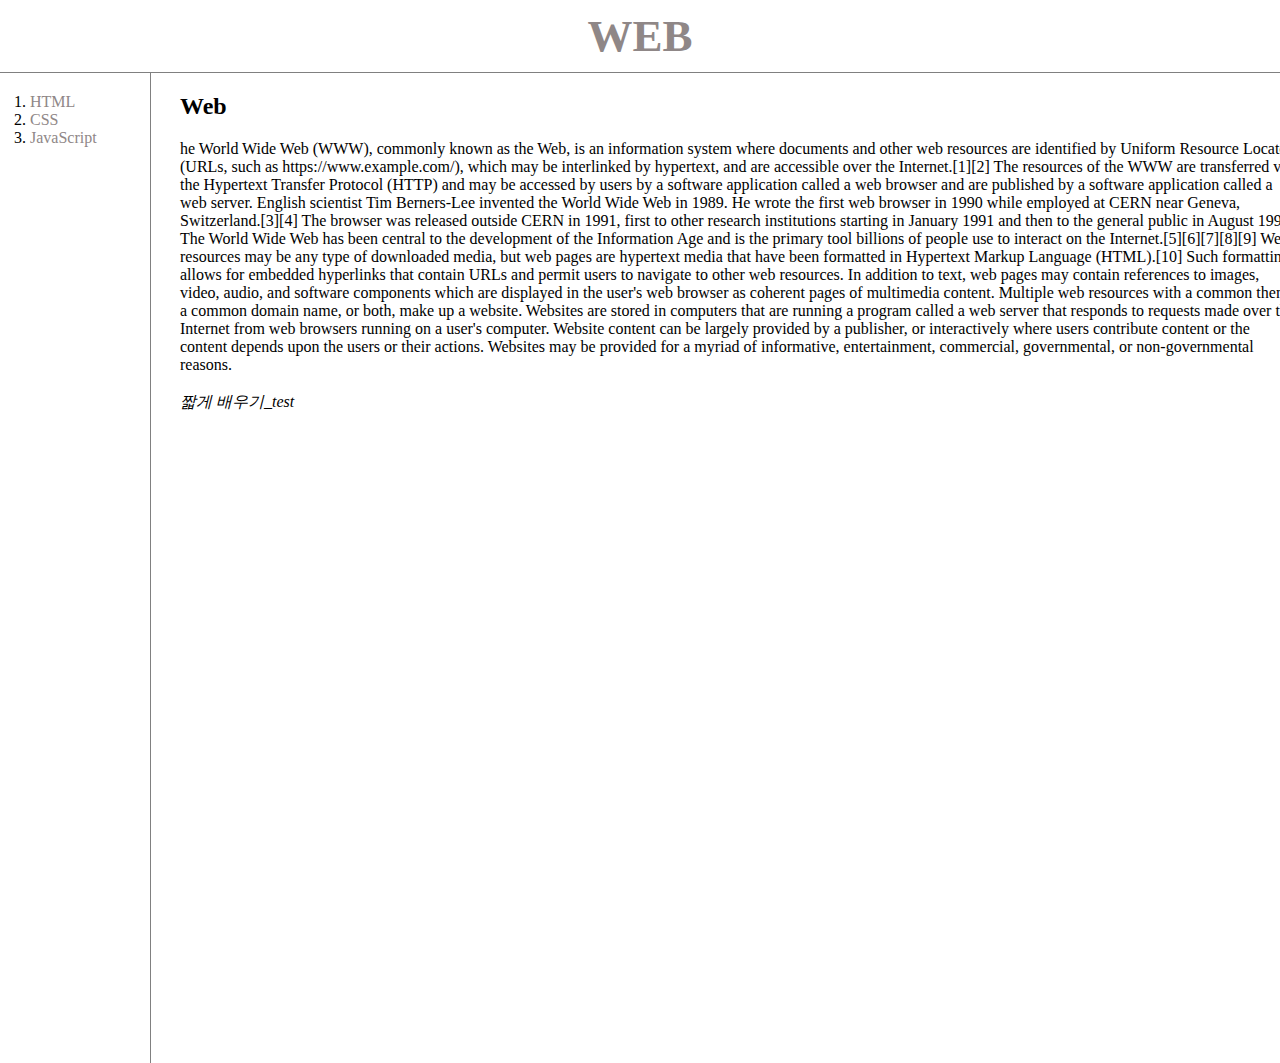
<file: index.html>
<!DOCTYPE html>
<html lang="en">
<head>
    <meta charset="UTF-8">
    <meta name="viewport" content="width=device-width, initial-scale=1.0">
    <title>Web이란 무엇인가?</title>
    <link rel="stylesheet" href="style.css">
    
    <!-- Global site tag (gtag.js) - Google Analytics -->
<script async src="https://www.googletagmanager.com/gtag/js?id=G-JGPYG6RG9T"></script>
<script>
  window.dataLayer = window.dataLayer || [];
  function gtag(){dataLayer.push(arguments);}
  
  gtag('js', new Date());

  gtag('config', 'G-JGPYG6RG9T');
</script>
</head>
<body>
  <h1><a href="index.html">WEB</a></h1>
    <div id="grid">
      <ol>
        <li><a href="1.html" class="saw" class="active">HTML</a></li>
        <li><a href="2.html" class="saw" class="active">CSS</a></li>
        <li><a href="3.html" class="saw" class="active">JavaScript</a></li>
      </ol>
      <div id="article">
       <h2>Web</h2>

       <p>he World Wide Web (WWW), commonly known as the Web, is an information system where documents and other web resources are identified by Uniform Resource Locators (URLs, such as https://www.example.com/), which may be interlinked by hypertext, and are accessible over the Internet.[1][2] The resources of the WWW are transferred via the Hypertext Transfer Protocol (HTTP) and may be accessed by users by a software application called a web browser and are published by a software application called a web server.
    
         English scientist Tim Berners-Lee invented the World Wide Web in 1989. He wrote the first web browser in 1990 while employed at CERN near Geneva, Switzerland.[3][4] The browser was released outside CERN in 1991, first to other research institutions starting in January 1991 and then to the general public in August 1991. The World Wide Web has been central to the development of the Information Age and is the primary tool billions of people use to interact on the Internet.[5][6][7][8][9]

         Web resources may be any type of downloaded media, but web pages are hypertext media that have been formatted in Hypertext Markup Language (HTML).[10] Such formatting allows for embedded hyperlinks that contain URLs and permit users to navigate to other web resources. In addition to text, web pages may contain references to images, video, audio, and software components which are displayed in the user's web browser as coherent pages of multimedia content.

         Multiple web resources with a common theme, a common domain name, or both, make up a website. Websites are stored in computers that are running a program called a web server that responds to requests made over the Internet from web browsers running on a user's computer. Website content can be largely provided by a publisher, or interactively where users contribute content or the content depends upon the users or their actions. Websites may be provided for a myriad of informative, entertainment, commercial, governmental, or non-governmental reasons.
         <br><br><span>짧게 배우기_test</span><br>
         <iframe width="1120" height="630" src="https://www.youtube.com/embed/K3cYoZ9AFOI" frameborder="0" allow="accelerometer; autoplay; encrypted-media; gyroscope; picture-in-picture" allowfullscreen></iframe>
      </div>
   </div>
  </body>
</html>
</file>
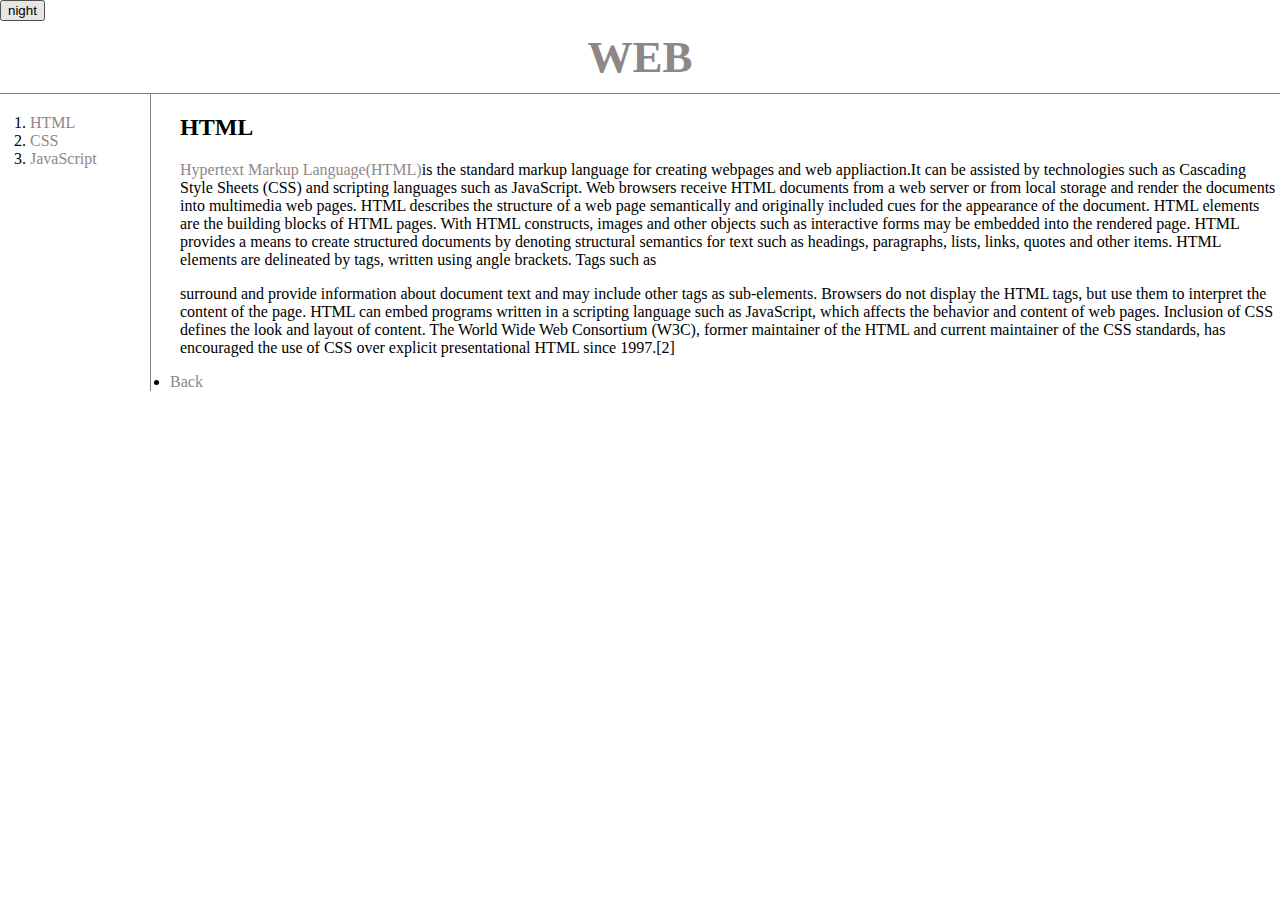
<file: 1.html>
<!DOCTYPE html>
<html lang="en">
<head>
    <meta charset="UTF-8">
    <meta name="viewport" content="width=device-width, initial-scale=1.0">
    <link rel="stylesheet" href="style.css">
    
    <title>HTML을 배워보자</title>

    <!-- Global site tag (gtag.js) - Google Analytics -->
<script async src="https://www.googletagmanager.com/gtag/js?id=G-JGPYG6RG9T"></script>
<script>
  window.dataLayer = window.dataLayer || [];
  function gtag(){dataLayer.push(arguments);}
  gtag('js', new Date());

  gtag('config', 'G-JGPYG6RG9T');
</script>
</head>
<body>

  <input id="night_day" type="button" value="night" onclick="
  var target=document.querySelector('body')
  if(this.value==='night'){
      target.style.backgroundColor ='black';
      target.style.color = 'white';
      this.value='day';
  }else{
      target.style.backgroundColor ='white';
      target.style.color ='black';
      this.value='night';
  }
  ">

  <h1><a href="index.html">WEB</a></h1>


  <div id="grid">
        <ol>
          <li><a href="1.html" class="saw" >HTML</a></li>
          <li><a href="2.html" class="saw" >CSS</a></li>
          <li><a href="3.html" class="saw" >JavaScript</a></li>
        </ol>
      <div id="article">
        <h2>HTML</h2>
            <p><a href="https://www.w3.org/TR/html53/" target="_blank" title="html5 specification">
                Hypertext Markup Language(HTML)</a>is the standard markup language for creating webpages 
                and web appliaction.It can be assisted by technologies such as Cascading Style Sheets (CSS) and scripting languages such as JavaScript.
                Web browsers receive HTML documents from a web server or from local storage and render the documents into multimedia web pages. 
                HTML describes the structure of a web page semantically and originally included cues for the appearance of the document.
                HTML elements are the building blocks of HTML pages. With HTML constructs, images and other objects such as interactive forms may be embedded into the rendered page. 
                HTML provides a means to create structured documents by denoting structural semantics for text such as headings, paragraphs, lists, links, quotes and other items. 
                HTML elements are delineated by tags, written using angle brackets. Tags such as <p> surround and provide information about document text and may include other tags as sub-elements. 
                Browsers do not display the HTML tags, but use them to interpret the content of the page.
                HTML can embed programs written in a scripting language such as JavaScript, which affects the behavior and content of web pages. 
                Inclusion of CSS defines the look and layout of content. The World Wide Web Consortium (W3C), 
                former maintainer of the HTML and current maintainer of the CSS standards, 
                has encouraged the use of CSS over explicit presentational HTML since 1997.[2]
              </p>         
         <li><a href="index.html">Back</a></li>
      </div>
   </div>
</body>
</html>
</file>
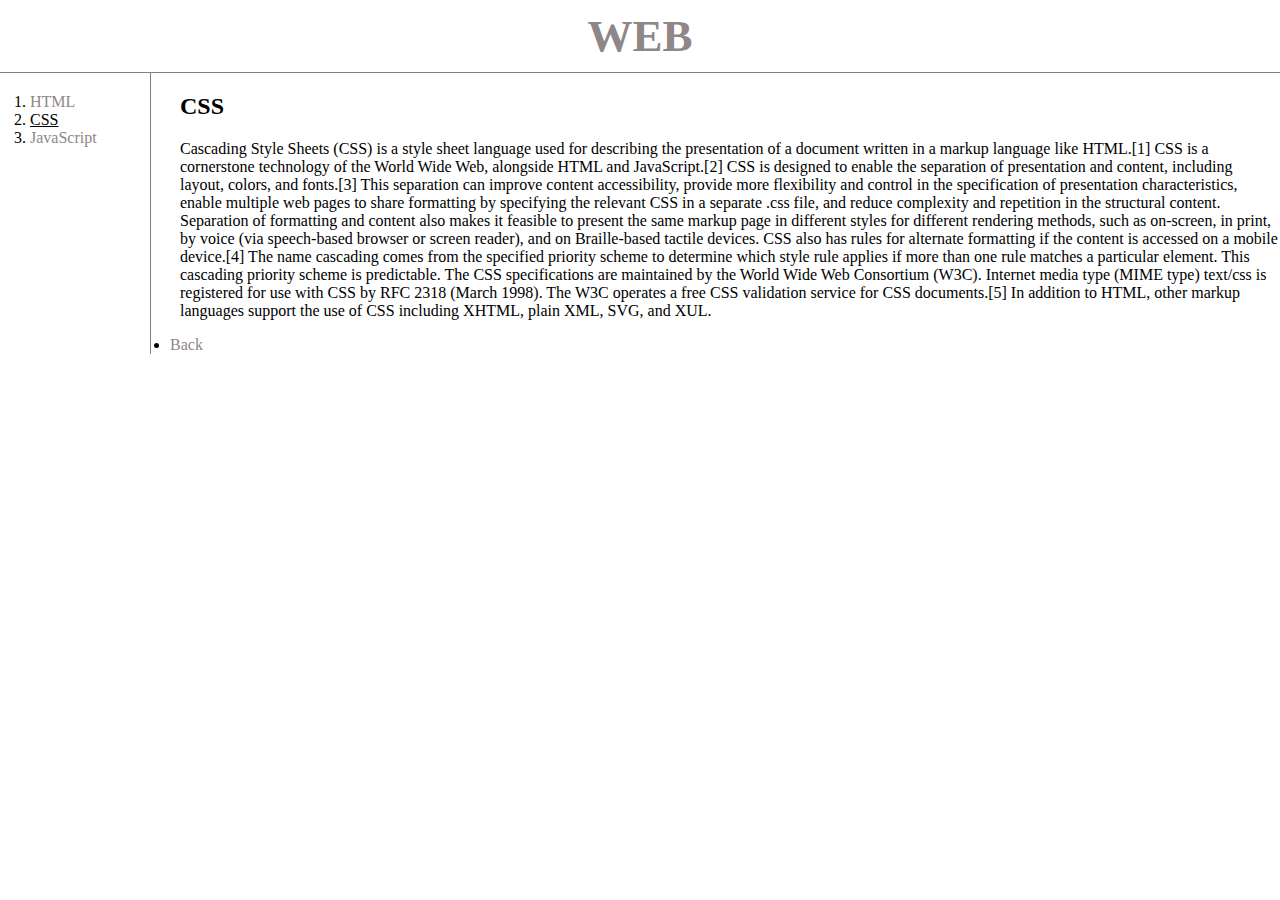
<file: 2.html>
<!DOCTYPE html>
<html lang="en">
<head>
    <meta charset="UTF-8">
    <meta name="viewport" content="width=device-width, initial-scale=1.0">
    <link rel="stylesheet" href="style.css">    
    <title>CSS를 배워보자</title>
    <!-- Global site tag (gtag.js) - Google Analytics -->
<script async src="https://www.googletagmanager.com/gtag/js?id=G-JGPYG6RG9T"></script>
<script>
  window.dataLayer = window.dataLayer || [];
  function gtag(){dataLayer.push(arguments);}
  gtag('js', new Date());

  gtag('config', 'G-JGPYG6RG9T');
</script>
</head>
<body>
    <h1><a href="index.html">WEB</a></h1>
      <div id="grid">
          <ol>
                  <li><a href="1.html">HTML</a></li>
                  <li><a href="2.html"style="color:black;text-decoration:underline;">CSS</a></li>
                  <li><a href="3.html">JavaScript</a></li>
          </ol>
          <div id="article">
              <h2>CSS</h2>
              <p>
              Cascading Style Sheets (CSS) is a style sheet language used for describing the presentation of a document written in a markup language like HTML.[1] CSS is a cornerstone technology of the World Wide Web, alongside HTML and JavaScript.[2]
              CSS is designed to enable the separation of presentation and content, including layout, colors, and fonts.[3] This separation can improve content accessibility, provide more flexibility and control in the specification of presentation characteristics, enable multiple web pages to share formatting by specifying the relevant CSS in a separate .css file, and reduce complexity and repetition in the structural content.
              Separation of formatting and content also makes it feasible to present the same markup page in different styles for different rendering methods, such as on-screen, in print, by voice (via speech-based browser or screen reader), and on Braille-based tactile devices. CSS also has rules for alternate formatting if the content is accessed on a mobile device.[4]
              The name cascading comes from the specified priority scheme to determine which style rule applies if more than one rule matches a particular element. This cascading priority scheme is predictable.
              The CSS specifications are maintained by the World Wide Web Consortium (W3C). Internet media type (MIME type) text/css is registered for use with CSS by RFC 2318 (March 1998). The W3C operates a free CSS validation service for CSS documents.[5]
              In addition to HTML, other markup languages support the use of CSS including XHTML, plain XML, SVG, and XUL.
              </p>
              <li><a href="index.html">Back</a></li>
          </div>
      </div>
</body>
</html>
</file>
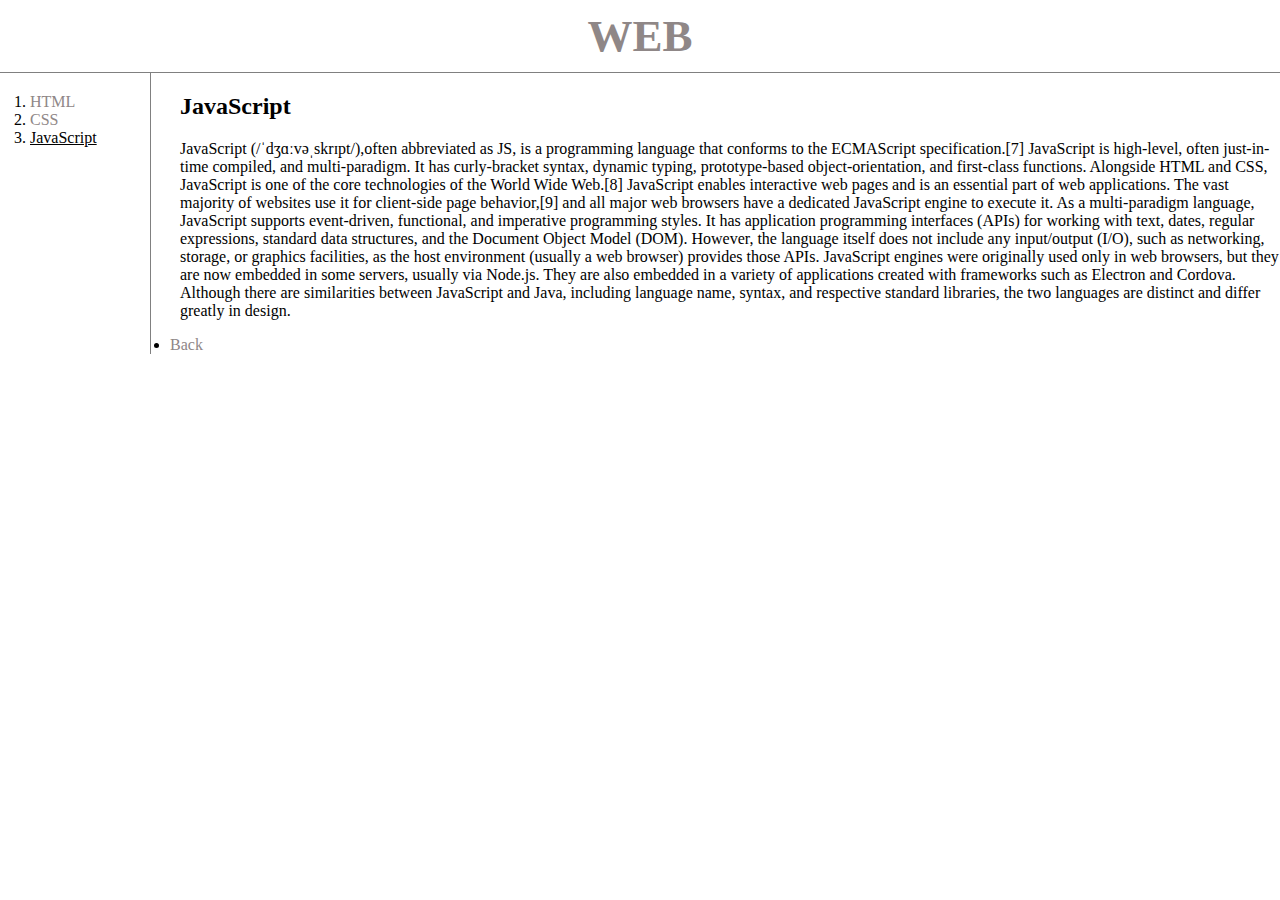
<file: 3.html>
<!DOCTYPE html>
<html lang="en">
<head>
    <meta charset="UTF-8">
    <meta name="viewport" content="width=device-width, initial-scale=1.0">
    <link rel="stylesheet" href="style.css">
    <title>JavaScript를 배워보자</title>
    <!-- Global site tag (gtag.js) - Google Analytics -->
<script async src="https://www.googletagmanager.com/gtag/js?id=G-JGPYG6RG9T"></script>
<script>
  window.dataLayer = window.dataLayer || [];
  function gtag(){dataLayer.push(arguments);}
  gtag('js', new Date());

  gtag('config', 'G-JGPYG6RG9T');
</script>
</head>
<body>
    <h1><a href="index.html">WEB</a></h1>
    <div id="grid">
      <ol>
          <li><a href="1.html">HTML</a></li>
          <li><a href="2.html">CSS</a></li>
          <li><a href="3.html"style="color:black;text-decoration:underline;">JavaScript</a></li>
      </ol>
      <div id="article">
        <h2>JavaScript</h2> 
        <p>
        JavaScript (/ˈdʒɑːvəˌskrɪpt/),often abbreviated as JS, is a programming language that conforms to the ECMAScript specification.[7] JavaScript is high-level, often just-in-time compiled, and multi-paradigm. It has curly-bracket syntax, dynamic typing, prototype-based object-orientation, and first-class functions.
        Alongside HTML and CSS, JavaScript is one of the core technologies of the World Wide Web.[8] JavaScript enables interactive web pages and is an essential part of web applications. The vast majority of websites use it for client-side page behavior,[9] and all major web browsers have a dedicated JavaScript engine to execute it.
        As a multi-paradigm language, JavaScript supports event-driven, functional, and imperative programming styles. It has application programming interfaces (APIs) for working with text, dates, regular expressions, standard data structures, and the Document Object Model (DOM). However, the language itself does not include any input/output (I/O), such as networking, storage, or graphics facilities, as the host environment (usually a web browser) provides those APIs.
        JavaScript engines were originally used only in web browsers, but they are now embedded in some servers, usually via Node.js. They are also embedded in a variety of applications created with frameworks such as Electron and Cordova.
        Although there are similarities between JavaScript and Java, including language name, syntax, and respective standard libraries, the two languages are distinct and differ greatly in design.
        </p>
        <li><a href="index.html">Back</a></li>
       </div>
     </div>
    
</body>
</html>
</file>
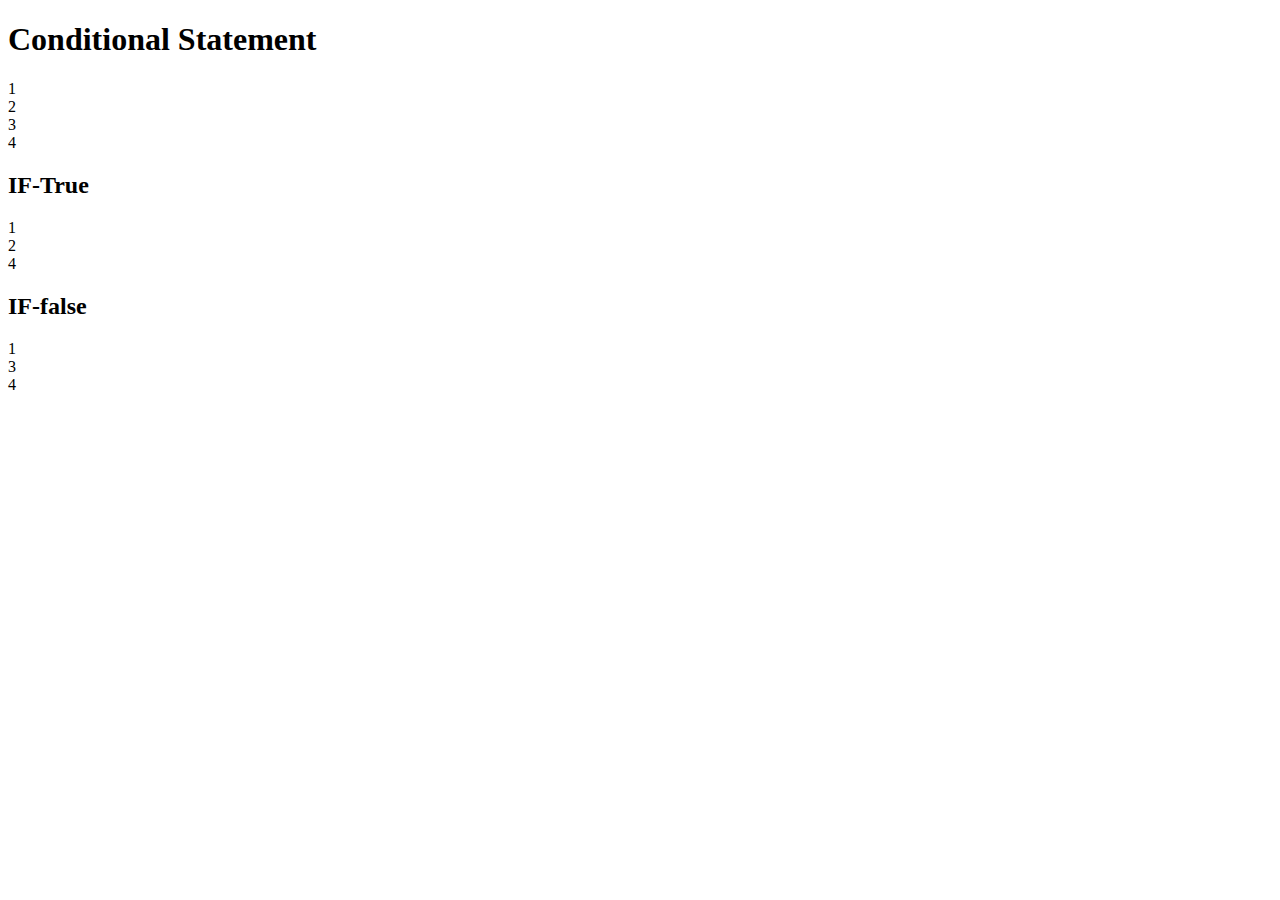
<file: ex5.html>
<!DOCTYPE html>
<html lang="en">
<head>
    <meta charset="UTF-8">
    <meta name="viewport" content="width=device-width, initial-scale=1.0">
    <title>Conditional Statement</title>
</head>
<body>
    <h1>Conditional Statement</h1>
    <script>
        document.write("1<br>");
        document.write("2<br>");
        document.write("3<br>");
        document.write("4<br>");
    </script>
         <h2>IF-True</h2>
    <script>
        document.write("1<br>");
        if(true){
        document.write("2<br>");
    }else{
        document.write("3<br>");
    }
        document.write("4<br>");
    </script>
             <h2>IF-false</h2>
             <script>
                 document.write("1<br>");
                 if(false){
                 document.write("2<br>");
             }else{
                 document.write("3<br>");
             }
                 document.write("4<br>");
             </script>
   
</body>
</html>
</file>
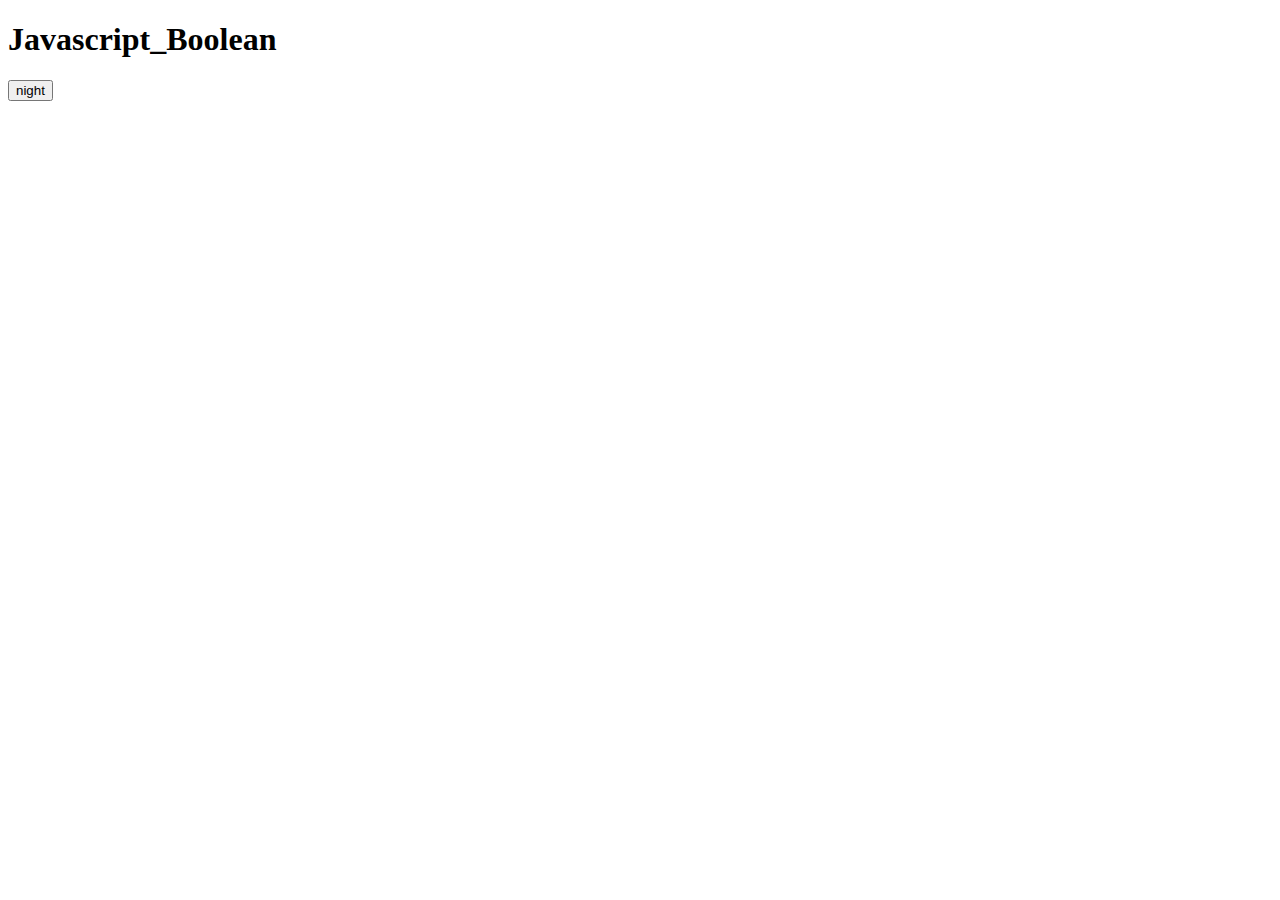
<file: ex6.html>
<!DOCTYPE html>
<head>
    <meta charset="UTF-8">
    <title>Document</title>
</head>
<body>
    <h1>Javascript_Boolean</h1>
<input id="night_day" type="button" value="night" onclick="
var target=document.querySelector('body')
if(this.value==='night'){
    target.style.backgroundColor ='black';
    target.style.color = 'white';
    this.value='day';
}else{
    target.style.backgroundColor ='white';
    target.style.color ='black';
    this.value='night';
}
">

</body>
</html>
</file>
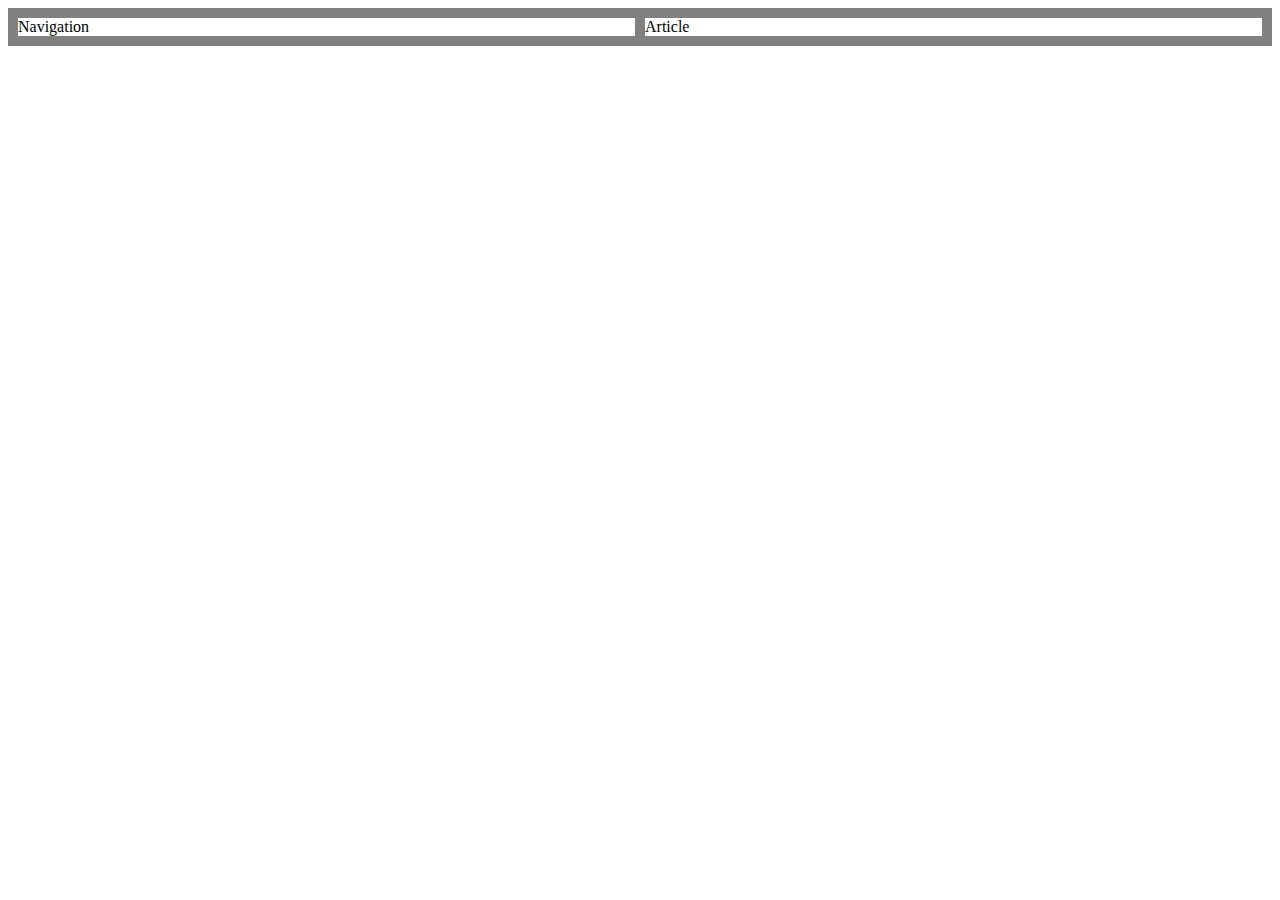
<file: grid.html>
<!DOCTYPE html>
<html lang="en">
<head>
    <meta charset="UTF-8">
    <meta name="viewport" content="width=device-width, initial-scale=1.0">
    <title>grid</title>
    <style>
        #grid{
            bolder:5px solid pink;
            display:grid;
            grid-template-columns: 1fr 1fr;
        }
        div{border:5px solid gray;
        }
    </style>
</head>
<body>
    <div id="grid">
        <div>Navigation</div>
        <div> Article</div>
</div>
</body>
</html>
</file>
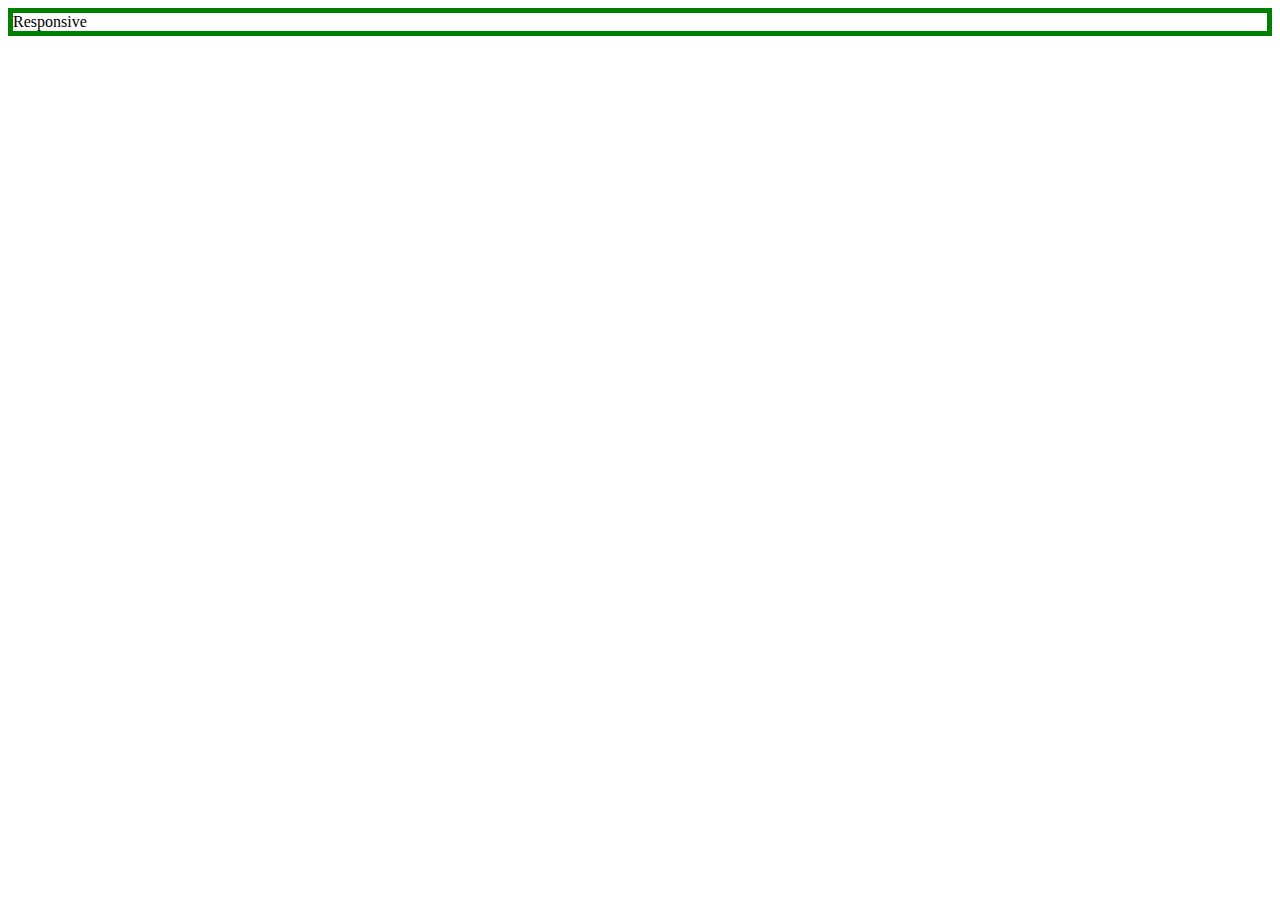
<file: mediaquery.html>
<!DOCTYPE html>
<html lang="en">
<head>
    <meta charset="UTF-8">
    <title>mediaquery.html</title>
    <style>
        div{
            border:5px solid green};
            font-size:80px;
        }
        @media(max-width:800px){
            div{
                display:none;
            }
        }
    </style>
</head>
<body>
    <div>
        Responsive
    </div>
</body>
</html>
</file>
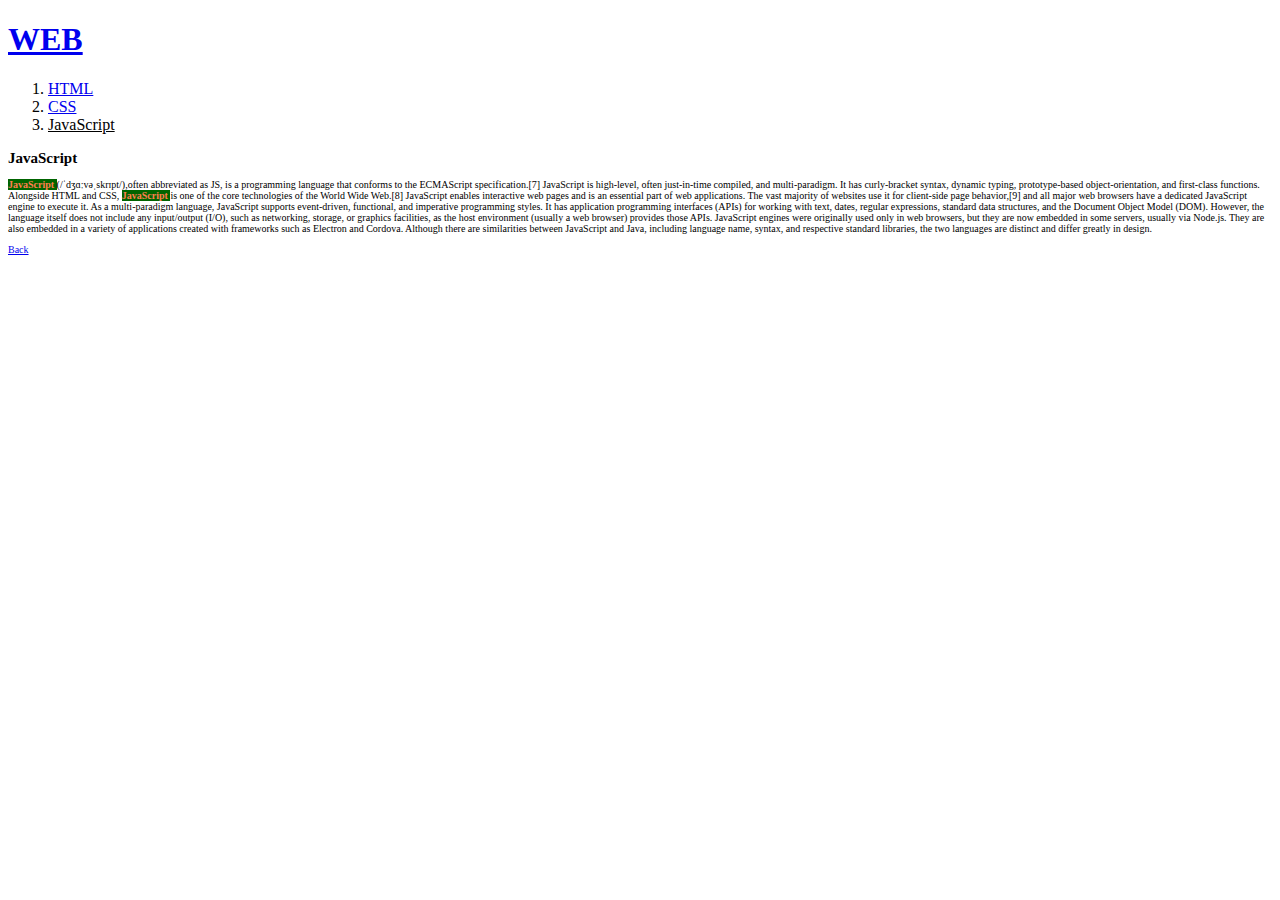
<file: web2.html>
<!DOCTYPE html>
<html lang="en">
<head>
    <meta charset="UTF-8">
    <meta name="viewport" content="width=device-width, initial-scale=1.0">
    <title>JavaScript를 배워보자</title>
    <style>
        .js{
            font-weight: bold;
            color:coral;
        }
        #article{
            font-size: 10px;
        }
        span{
            background-color: darkgreen;
        }
    </style>
</head>
<body>
    <h1><a href="index.html">WEB</a></h1>
    <div id="grid">
      <ol>
          <li><a href="1.html">HTML</a></li>
          <li><a href="2.html">CSS</a></li>
          <li><a href="3.html"style="color:black;text-decoration:underline;">JavaScript</a></li>
      </ol>
      <div id="article">
        <h2>JavaScript</h2> 
        <p>
        <span class="js">JavaScript </span>(/ˈdʒɑːvəˌskrɪpt/),often abbreviated as JS, is a programming language that conforms to the ECMAScript specification.[7] JavaScript is high-level, often just-in-time compiled, and multi-paradigm. It has curly-bracket syntax, dynamic typing, prototype-based object-orientation, and first-class functions.
        Alongside HTML and CSS,   <span class="js">JavaScript </span>is one of the core technologies of the World Wide Web.[8] JavaScript enables interactive web pages and is an essential part of web applications. The vast majority of websites use it for client-side page behavior,[9] and all major web browsers have a dedicated JavaScript engine to execute it.
        As a multi-paradigm language, JavaScript supports event-driven, functional, and imperative programming styles. It has application programming interfaces (APIs) for working with text, dates, regular expressions, standard data structures, and the Document Object Model (DOM). However, the language itself does not include any input/output (I/O), such as networking, storage, or graphics facilities, as the host environment (usually a web browser) provides those APIs.
        JavaScript engines were originally used only in web browsers, but they are now embedded in some servers, usually via Node.js. They are also embedded in a variety of applications created with frameworks such as Electron and Cordova.
        Although there are similarities between JavaScript and Java, including language name, syntax, and respective standard libraries, the two languages are distinct and differ greatly in design.
        </p>
        <li><a href="index.html">Back</a></li>
       </div>
     </div>
    
</body>
</html>
</file>
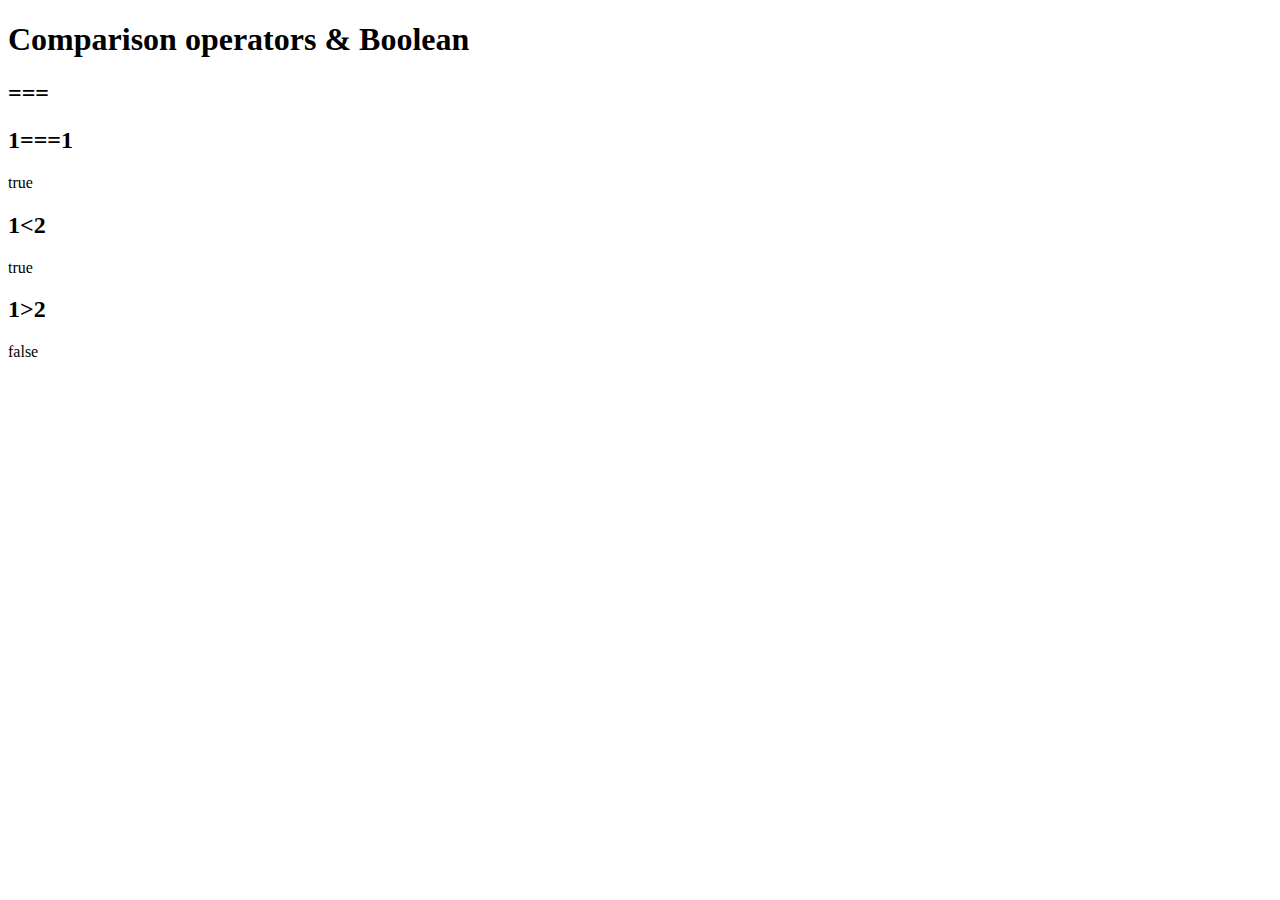
<file: web3.html>
<!DOCTYPE html>
<html lang="en">
<head>
    <meta charset="UTF-8">
    <meta name="viewport" content="width=device-width, initial-scale=1.0">
    <title>Comparison operators & Boolean</title>
</head>
<body>
    <h1>Comparison operators & Boolean</h1>
    <h2>===</h2>
    <h2>1===1</h2>
    <script>
    document.write(1===1);
    </script>

    <h2>1&lt;2</h2> <!--HTML문법상 꺾쇠 사용 불가하여, &less than-->
    <script>
    document.write(1<2);
    </script>

    <h2>1>2</h2>
    <script>
    document.write(1>2);
    </script>

</body>
</html>
</file>
<file: style.css>
#grid{
    display:grid;
    grid-template-columns: 150px 1fr;
  }
  #article{
    padding-left: 20px;
  }
    body{margin:0}
   
    a{
      color:rgb(143, 135, 135);
      text-decoration:none;
    }
    span{
      text-align: center;
      font-style: oblique;
      border-bottom:gray;
    }
    h1{
      font-size: 45px;
      text-align: center;
      border-bottom: 1px solid gray;
      margin:0;
      padding:10px;
    }
    ol{
      border-right: 1px solid gray;
      width: 100px;
      margin:0;
      margin-inline-start: 10px;
      padding:20px;
    }
    h2,p{ 
      margin-inline-start: 10px;
    }
      @media(max-width:800px){
        #grid{
          display:block;
        }
        ol{
          border-right:none
        }
        h1 {
          border-bottom:none
        }
      }
</file>
